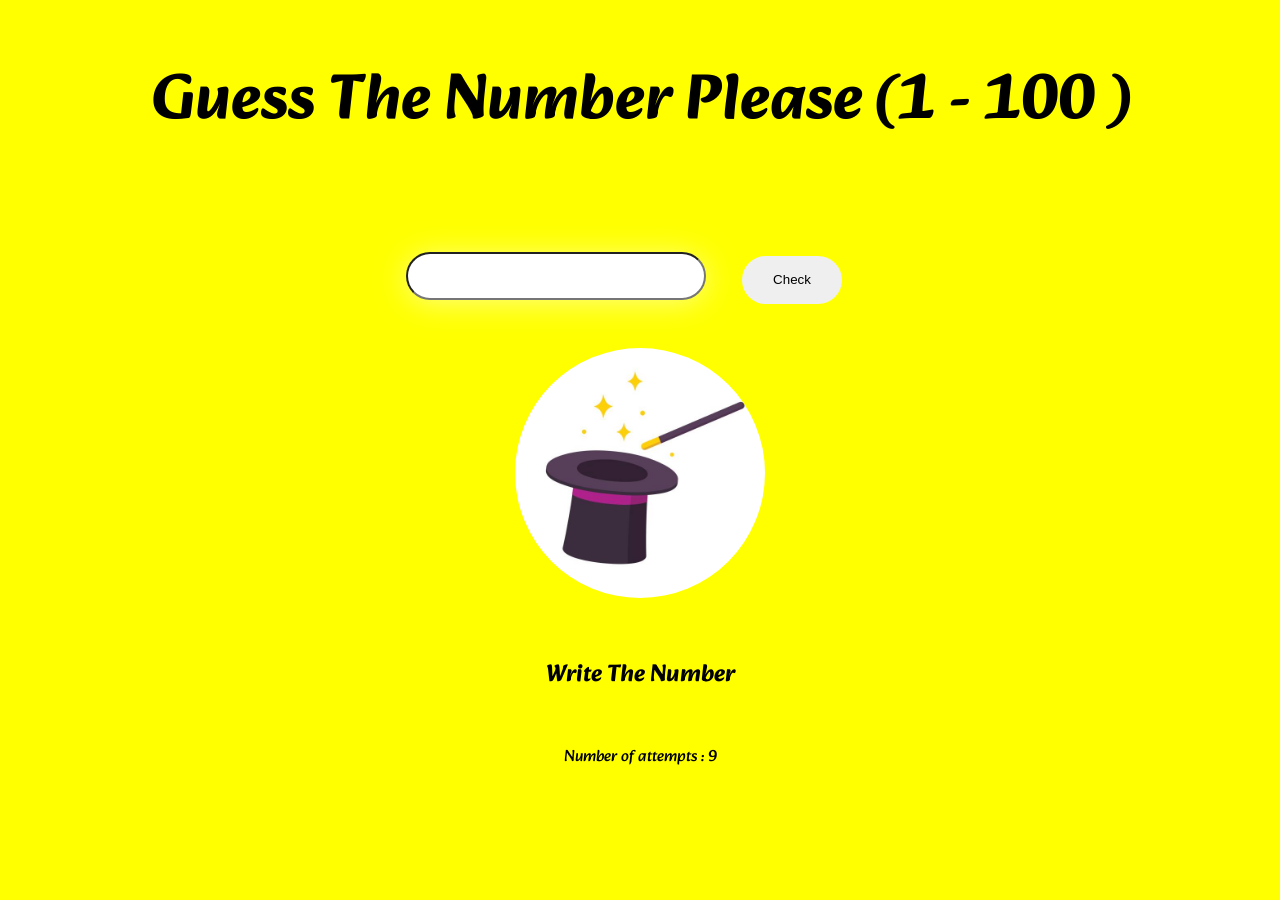
<file: index.html>
<!DOCTYPE html>
<html lang="en">
  <head>
    <meta charset="UTF-8" />
    <meta http-equiv="X-UA-Compatible" content="IE=edge" />
    <meta name="viewport" content="width=device-width, initial-scale=1.0" />
    <title>Document</title>
    <link rel="stylesheet" href="guess.css" />
    <link
      href="https://fonts.googleapis.com/css2?family=Alkatra:wght@400;500;600;700&display=swap"
      rel="stylesheet"
    />
  </head>
  <body>
    <header>
      <h1>
        Guess The Number Please (<span class="downNum">1</span> -
        <span class="upNum">100</span> )
      </h1>
      <input type="text" name="text" id="number" />
      <button class="check" type="submit">Check</button>
    </header>
    <main>
      <figure>
        <img src="./istockphoto-825020100-612x612.jpg" alt="" />
      </figure>
      <h2 class="info">Write The Number</h2>
      <p class="attempt">Number of attempts : 9</p>
    </main>

    <script src="guess.js"></script>
  </body>
</html>
</file>
<file: guess.css>
* {
  margin: 0;
  padding: 0;
  box-sizing: border-box;
}
body {
  font-family: "Alkatra", cursive;
  background-color: yellow;
  text-align: center;
}
img {
  height: 250px;
  width: auto;
  border-radius: 50%;
}
h1,
h2,
p,
input {
  margin: 3rem 0;
}
h1 {
  font-size: 4rem;
  color: black;
}
input {
  height: 3rem;
  width: 300px;
  outline: none;
  border-radius: 40rem;
  cursor: pointer;
  margin-right: 2rem;
  text-align: center;
  font-size: 1.5rem;
  box-shadow: 0px 3px 30px rgba(255, 255, 255, 0.5);
}
button {
  height: 3rem;
  width: 100px;
  border: none;
  cursor: pointer;
  border-radius: 40rem;
  transition: all ease-in-out 0.2s;
  margin-right: 2rem;
}
button:hover {
  background-color: red;
  color: white;
  font-size: 1.3rem;
}
</file>
